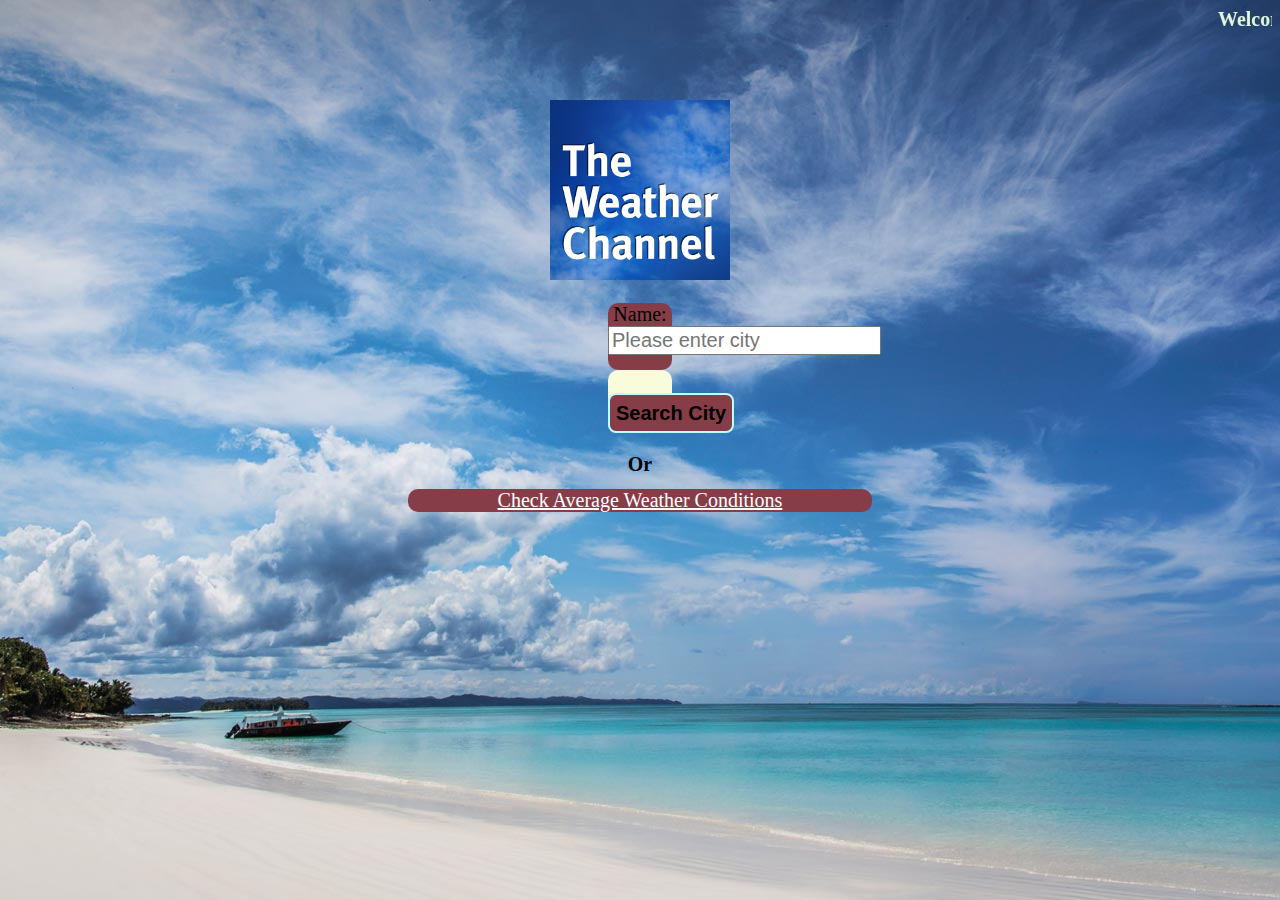
<file: index.html>
<html>
<head>
<title> My Weather Map </title>
<link rel="stylesheet" type="text/css" href="style.css">
<style type="text/css">
	.btn-action {
		-webkit-transition-duration: 0.4s; /* Safari */
    transition-duration: 0.4s;
    border-radius: 8px;
    font-size: 28px;
    color: white;
    border: 2px solid #873d48;
    background-color: #873d48;
    color: black;
    border: 2px solid #BFF; /* Green */
	}
	.btn-action:hover
	{
		background-color: #4CAF50; /* Green */
    color: white;

	}
	.city{
		background-color: #873d48;
		padding-bottom: 15px;
		margin-left: 600px;
	border-radius: 10px;
		margin-right: 600px;
	}
	
	.btn-class{
		background-color: #f8fcda;
		margin-right: 600px;
		margin-left: 600px;
		border-radius: 10px;
		}
		.headd{
			font-size: 60px;
		}	
	.link{


		background-color: #873d48;
		margin-right: 400px;
		margin-left: 400px;
		border-radius: 10px;

	}
</style>
</head>
<body background="img/weather_app_background.jpg">

<p>
<div class="headd"> 
<font color="#e2fadb"><marquee><b>Welcome to My Weather App</b></marquee></font>
</div>
<br>
<br>
<br>
<center><img src="img/weather.png" width="180" height="180"></center>
<br>
<div class="myForm">
<form action="" method="get" autocomplete="on">
<center>
<div class="city">
Name: <br />
    <input id="city" name="city" type="text" placeholder="Please enter city" onkeypress="myfunction()" /><br />
 </div>
<div class="btn-class">
<br />
    <input id="submitweather" name="submitweather" class="btn btn-action" type="button" value="Search City"/>
    <br>
    </div>
</center>
</form>
<center><div id="show"></div></center>
</div>
<center>
<h1>Or</h1>
<div class="link">
<a href="avg_of_cities.html" style="color: white">Check Average Weather Conditions</a>
</div>
</center>
</p>
<script >
	function myfunction()
	{

	}
</script>
<script src="https://ajax.googleapis.com/ajax/libs/jquery/3.1.1/jquery.min.js"></script>
<script src="weather.js"></script>
</body>
</html>
</file>
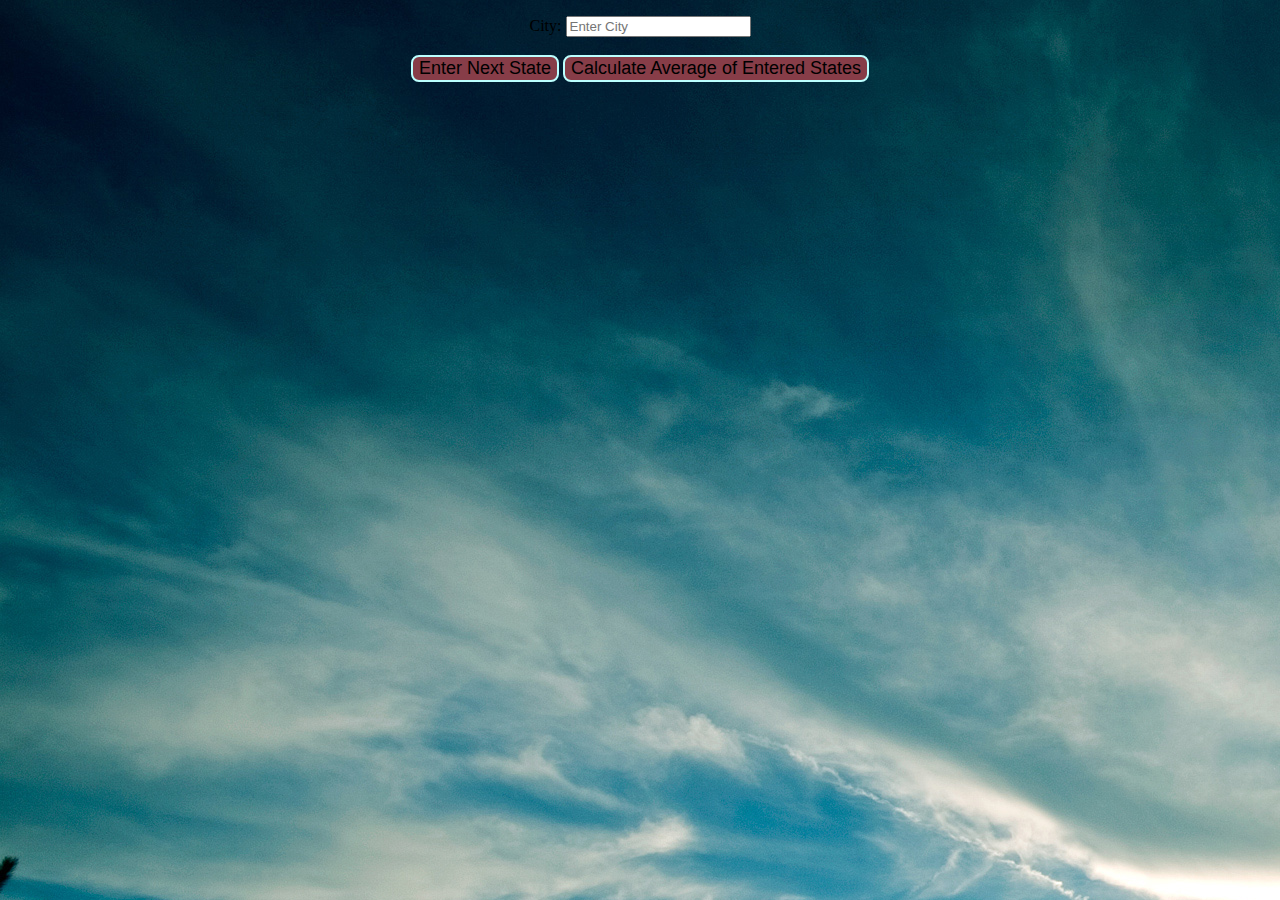
<file: avg_of_cities.html>
<!DOCTYPE html>
<html>
<head>
	<title>Average weather Conditions</title>
	<style type="text/css">
	.btn-next {
		-webkit-transition-duration: 0.4s; /* Safari */
    transition-duration: 0.4s;
    border-radius: 8px;
    font-size: 18px;
    color: white;
    border: 2px solid #873d48;
    background-color: #873d48;
    color: black;
    border: 2px solid #BFF; /* Green */
	}
	.btn-next:hover
	{
		background-color: #4CAF50; /* Green */
    color: white;

	}
	.btn-show {
		-webkit-transition-duration: 0.4s; /* Safari */
    transition-duration: 0.4s;
    border-radius: 8px;
    font-size: 18px;
    color: white;
    border: 2px solid #873d48;
    background-color: #873d48;
    color: black;
    border: 2px solid #BFF; /* Green */
	}
	.btn-show:hover
	{
		background-color: #4CAF50; /* Green */
    color: white;

	}
	</style>
	<script src="https://ajax.googleapis.com/ajax/libs/jquery/3.1.1/jquery.min.js"></script>
</head>
<body background="img/weather2.jpg">
	
	
	<center>
	<div class="inputs">
		<p id="main">
			City:  <input id="city" placeholder="Enter City" value=""></input>
			<br/><br/>
			<button type="button" class= "btn-next" onclick="myFunc1()" >Enter Next State</button>
			<button type="button" class= "btn-show" onclick="myFunc2()" >Calculate Average of Entered States</button>
		</p>
	</div>
	</center>
	
		<script>
			
			var min_temp=[0];
			var max_temp=[0];
			var temp=[0];
			var c=0;
			
			function myFunc1()
			{
				var api ='http://api.openweathermap.org/data/2.5/weather?q=';
				var city='';
				var apikey ='&APPID=c53c65e7697a7c6b21c3204063aef169';
				var units ='&units=metric';
				
				city=document.getElementById("city");
				var url=api+city.value+apikey+units;
				
				$.getJSON(url, function(data){
						if(data)
						{
							var tempMin=data.main.temp_min;
							var tempMax =data.main.temp_max;
							var tempp=data.main.temp;
							c=c+1;
							min_temp[c]=tempMin;
							max_temp[c]=tempMax;
							temp[c]=tempp;
							alert("Enter next city.");
						}
				});
			}
			function myFunc2()
			{
				var Minsum=0;
				var Maxsum=0;
				var sum=0;
				var avg1;
				var avg2;
				var avg3;
				for(var i=1;i<=c;i++)
				{
					Minsum+=min_temp[i];
					Maxsum+=max_temp[i];
					sum+=temp[i];
				}
				
				document.write('<center>Average Weather Conditions <br><br></center>');
				avg1=Minsum/c;
				document.write("<center>Minimum Average Temperature of given cities :"+avg1+"<br>"+"</center>");
				avg2=Maxsum/c;
				document.write("<center>Maximum Average Temperature of given cities:"+avg2+"<br>"+"</center>");
				avg3=Maxsum/c;
				document.write("<center>Average Temperature of given cities:"+avg3+"<br>"+"</center");
				}
		</script>
</body>
</html>
</file>
<file: style.css>
*{font-size: 20px;
input[type=text]:focus,textarea:focus {
   position:relative;
   z-index: 100;/
   box-shadow: 0px 0px 2000px 2000px rgba(220,240,0,0.6);
}
#submitweather{
	height: 40px;
	font-size: 20px;
	font-weight: bold;
}
#show{
	margin: auto;
	text-align: center;
}
}
</file>
